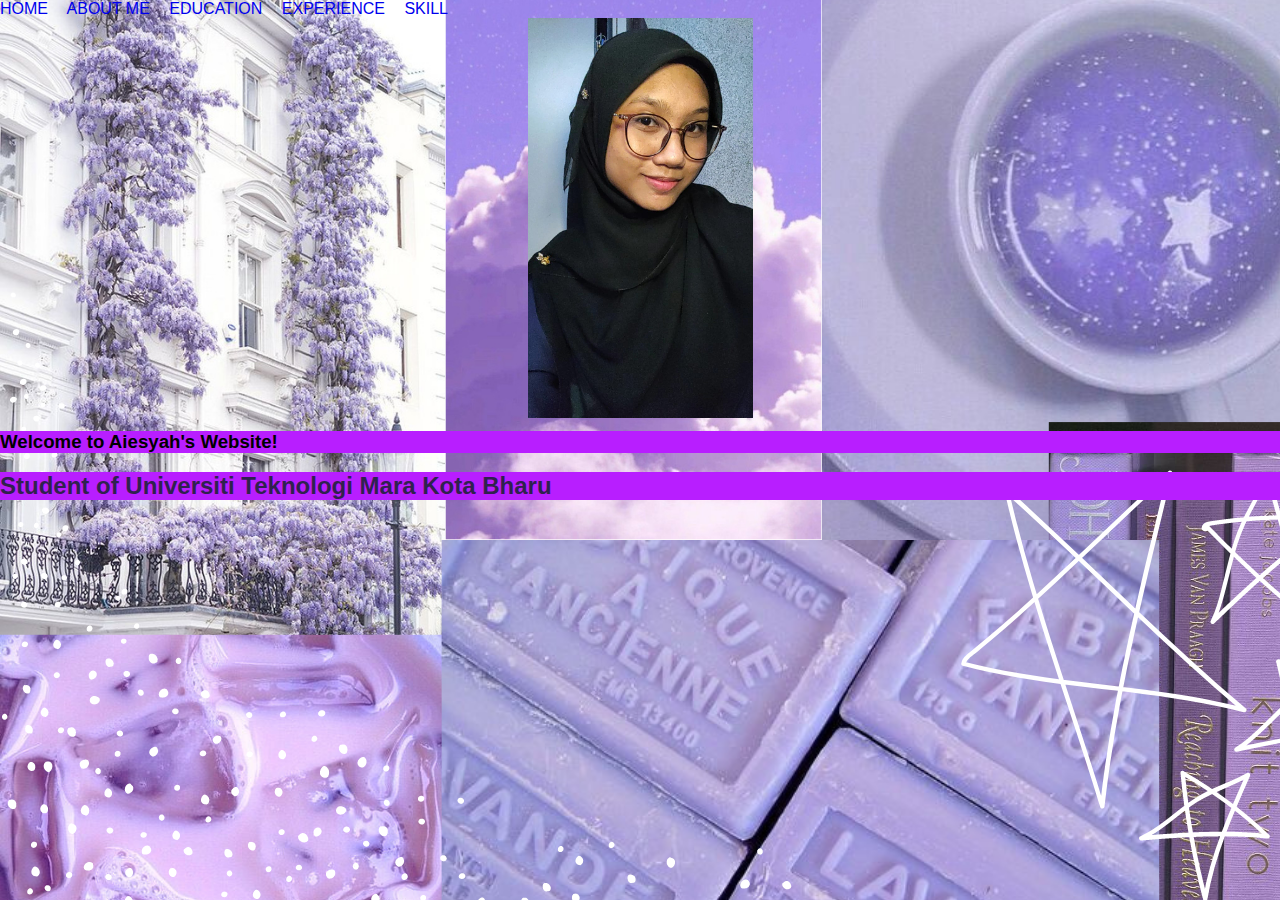
<file: index.html>
<html>
<head>

    
    <link rel="stylesheet"href="css/style.css">
    
    <style>

        h2{color:rgb(48, 33, 78);}
        p{color:hotpink;}
       

    </style>

<title></title>
<head>
    <nav>
        <a href = "index.html">HOME</a> 
        <a href="about me.html">ABOUT ME</a>
        <a href="education.html">EDUCATION</a>
        <a href="experience.html">EXPERIENCE</a>
        <a href="skill.html">SKILL</a>
        
    </nav>
    <style>
        
        body {
          background-image: url(image/Light\ Purple\ Aesthetic\ Laptop\ Wallpaper.png);
        }
        img:hover {
  animation: shake 0.5s;
  animation-iteration-count: infinite;
}

@keyframes shake {
  0% { transform: translate(1px, 1px) rotate(0deg); }
  10% { transform: translate(-1px, -2px) rotate(-1deg); }
  20% { transform: translate(-3px, 0px) rotate(1deg); }
  30% { transform: translate(3px, 2px) rotate(0deg); }
  40% { transform: translate(1px, -1px) rotate(1deg); }
  50% { transform: translate(-1px, 2px) rotate(-1deg); }
  60% { transform: translate(-3px, 1px) rotate(0deg); }
  70% { transform: translate(3px, 1px) rotate(-1deg); }
  80% { transform: translate(-1px, -1px) rotate(1deg); }
  90% { transform: translate(1px, 2px) rotate(0deg); }
  100% { transform: translate(1px, -2px) rotate(-1deg); }
}

        </style>
        
    </head>
<body>
    

    <div align="center">
    <img src="image/WhatsApp Image 2024-06-25 at 01.04.52_b6168d5e.jpg" height="400px">
    </div>
    <h1 style="background-color:rgb(184, 30, 255);">Welcome to Aiesyah's Website!</h1>
    <h2 style="background-color:rgb(184, 30, 255);">Student of Universiti Teknologi Mara Kota Bharu</h2>


</head>
<body>

    </body>
</file>
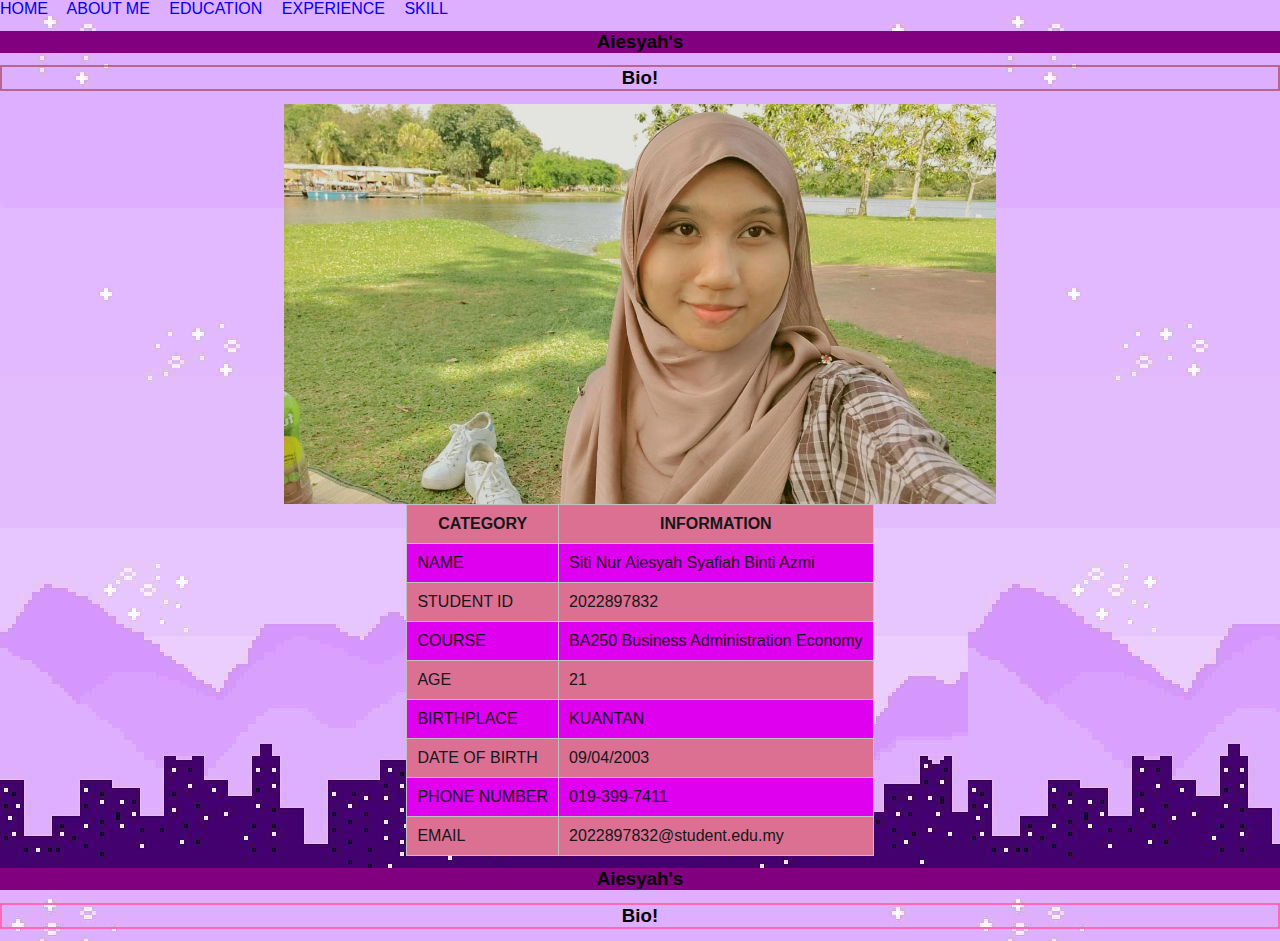
<file: about me.html>
<html>
<head>

    
    <link rel="stylesheet"href="css/style.css">

    <style>

        h2{color:rgb(98, 255, 0);}
        p{color:hotpink;}

    </style>
     <nav>
        <a href = "index.html">HOME</a>
        <a href="about me.html">ABOUT ME</a>
        <a href="education.html">EDUCATION</a>
        <a href="experience.html">EXPERIENCE</a>
        <a href="skill.html">SKILL</a>
        </nav>

<title></title>
<head>
    <style>
        
        body {
          background-image: url(image/Pastel\ Pink\ Aesthetic\ Laptop\ Wallpaper\ On.jpg);
        }

        </style>
<body>
    
    
    
    <div align="center">
        <h1 style="background-color:purple;"> Aiesyah's </h1>
        <h1 style="border:2px solid rgba(164, 49, 68, 0.595);">Bio!</h1>
       <h1 class=center;></h1>
        </div>

        <div align="center">
            <img src="image/WhatsApp Image 2024-07-04 at 13.19.13_c1ebcbf3.jpg" height="400px">
            </div>
<table>
    <table class="center">

            <tr>
                <th>CATEGORY</th>
                <th>INFORMATION</th>
                
            </tr>
            <tr>
            <td>NAME</td>
            <td>Siti Nur Aiesyah Syafiah Binti Azmi</td>
           
        </tr>
        <tr>
            <td>STUDENT ID</td>
            <td>2022897832</td>
            
        
        </tr>
        
        <tr>
        <td>COURSE</td>
        <td>BA250 Business Administration Economy</td>
        
        </tr>
        
        <tr>
            <td>AGE</td>
            <td>21</td>
         
        </tr>

        <tr>
            <td>BIRTHPLACE</td>
            <td>KUANTAN</td>
        </tr>

        <tr>
            <td>DATE OF BIRTH</td>
            <td>09/04/2003</td>
        </tr>

        <tr>
            <td>PHONE NUMBER</td>
            <td>019-399-7411</td>
        </tr>

        <tr>
            <td>EMAIL</td>
            <td>2022897832@student.edu.my</td>
        </tr>
        
        </table>
</head>
<body>
    <div align="center">
        <h1 style="background-color:purple;"> Aiesyah's </h1>
        <h1 style="border:2px solid hotpink;">Bio!</h1>
       <h1 class=center;></h1>
        </div>
    
    </div>
   
    </nav>
    </div>
</file>
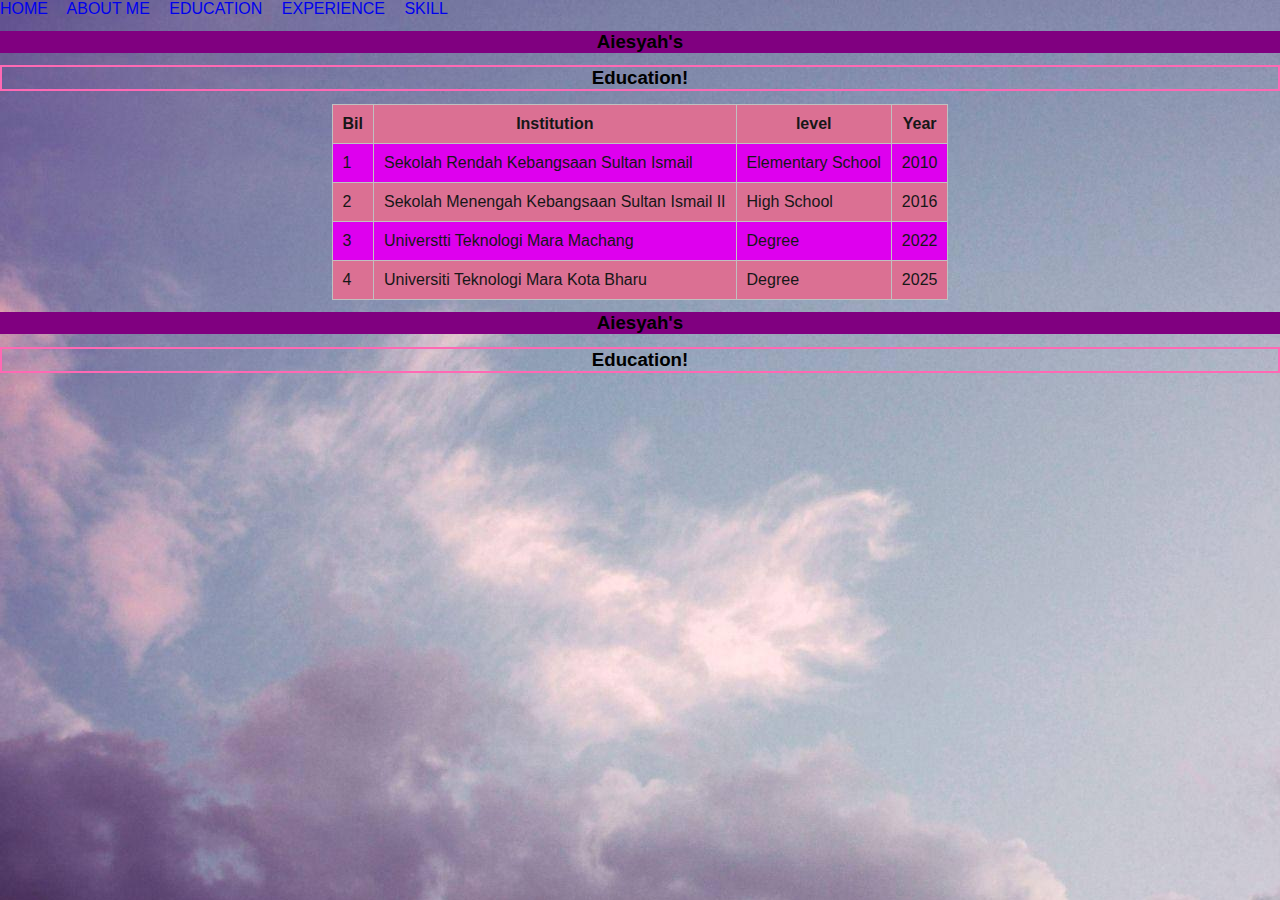
<file: education.html>
<!DOCTYPE html>
<html lang="en">
<head>
    <meta charset="UTF-8">
    <meta name="viewport" content="width=device-width, initial-scale=1.0">
    <title>Document</title>
    <link rel="stylesheet" href="css/style.css">
</head>
<style>
        
    body {
      background-image: url(image/Cloudy\ Sky\ Pastel\ Aesthetic\ Laptop\ Wallpaper.jpg);
    }

    </style>
<body>
    

    <nav>
        <a href = "index.html">HOME</a>
        <a href="about me.html">ABOUT ME</a>
        <a href="education.html">EDUCATION</a>
        <a href="experience.html">EXPERIENCE</a>
        <a href="skill.html">SKILL</a>
        
    </nav>
</body>
<body>
    <div align="center">
    <h1 style="background-color:purple;"> Aiesyah's </h1>
    <h1 style="border:2px solid hotpink;">Education!</h1>
   <h1 class=center;></h1>
    </div>
<table>
    
    <table class="center">
    <tr>
        <th>Bil</th>
        <th>Institution</th>
        <th>level</th>
        <th>Year</th>
    </tr>
    <tr>
    <td>1</td>
    <td>Sekolah Rendah Kebangsaan Sultan Ismail</td>
    <td>Elementary School</td>
    <td>2010</td>
</tr>
<tr>
    <td>2</td>
    <td>Sekolah Menengah Kebangsaan Sultan Ismail II</td>
    <td>High School</td>
    <td>2016</td>

</tr>

<tr>
<td>3</td>
<td>Universtti Teknologi Mara Machang</td>
<td>Degree</td>
<td>2022</td>
</tr>

<tr>
    <td>4</td>
    <td>Universiti Teknologi Mara Kota Bharu</td>
    <td>Degree</td>
    <td>2025</td>
</tr>


</table>
</body>
<div align="center">
    <h1 style="background-color:purple;"> Aiesyah's </h1>
    <h1 style="border:2px solid hotpink;">Education!</h1>
   <h1 class=center;></h1>
    </div>

</div>
</html>
</file>
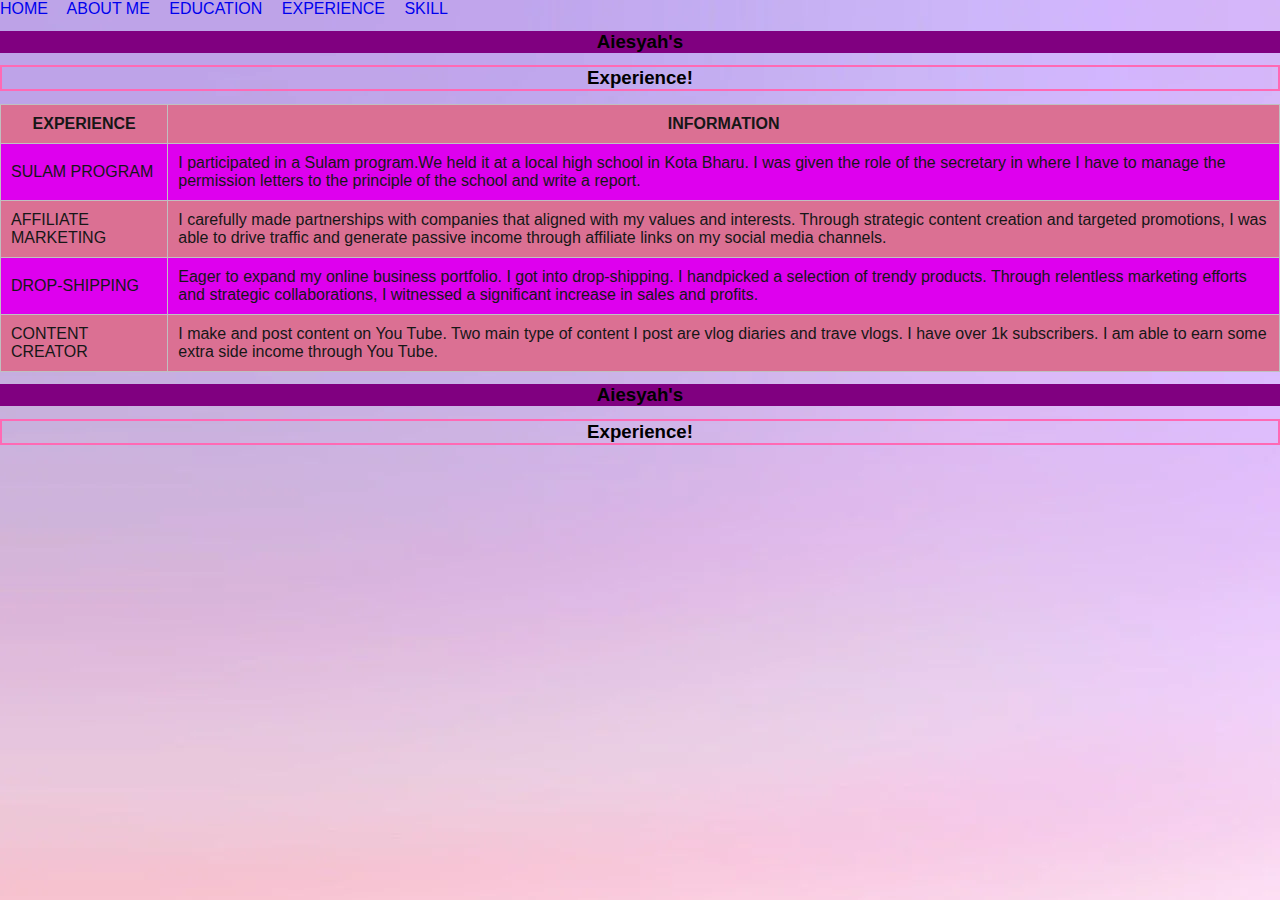
<file: experience.html>
<html>
<head>

    
    <link rel="stylesheet"href="css/style.css">

    <style>

        h2{color:rgb(123, 255, 0);}
        p{color:hotpink;}

    </style>
     <nav>
        <a href = "index.html">HOME</a>
        <a href="about me.html">ABOUT ME</a>
        <a href="education.html">EDUCATION</a>
        <a href="experience.html">EXPERIENCE</a>
        <a href="skill.html">SKILL</a>
    </nav>

<title></title>
<head>
    <style>
        
        body {
          background-image: url(image/wp6726043.webp);
        }

        </style>
<body>

<div align="center">
        <h1 style="background-color:purple;"> Aiesyah's </h1>
        <h1 style="border:2px solid hotpink;">Experience!</h1>
       <h1 class=center;></h1>
        </div>
<table>
    <table class="center">

            <tr>
            
            <th>EXPERIENCE</th>
            <th>INFORMATION</th>
                
            </tr>
            <tr>
                
            <td>SULAM PROGRAM</td> 
            <td>I participated in a Sulam program.We held it at a local high school in Kota Bharu. I was given the role of the secretary in where I have to manage the permission letters to the principle of the school and write a report.</td>
           
        </tr>
        <tr>
            <td>AFFILIATE MARKETING</td>
            <td>I carefully made partnerships with companies that aligned with my values and interests. Through strategic content creation and targeted promotions, I was able to drive traffic and generate passive income through affiliate links on my social media channels.</td>
            
        
        </tr>
        
        <tr>
        <td>DROP-SHIPPING</td>
        <td>Eager to expand my online business portfolio. I got into drop-shipping. I handpicked a selection of trendy products. Through relentless marketing efforts and strategic collaborations, I witnessed a significant increase in sales and profits.</td>
        
        </tr>
        
    </tr>
        
    <tr>
    <td>CONTENT CREATOR</td>
    <td>I make and post content on You Tube. Two main type of content I post are vlog diaries and trave vlogs. I have over 1k subscribers. I am able to earn some extra side income through You Tube.</td>
    
    </tr>
    
        
        </table>
</head>
<body>
   
    </nav>
    </div>
    <html>

<body>
    
    
    
    <div align="center">
        <h1 style="background-color:purple;"> Aiesyah's </h1>
        <h1 style="border:2px solid hotpink;">Experience!</h1>
       <h1 class=center;></h1>
        </div>
    
    </div>
</file>
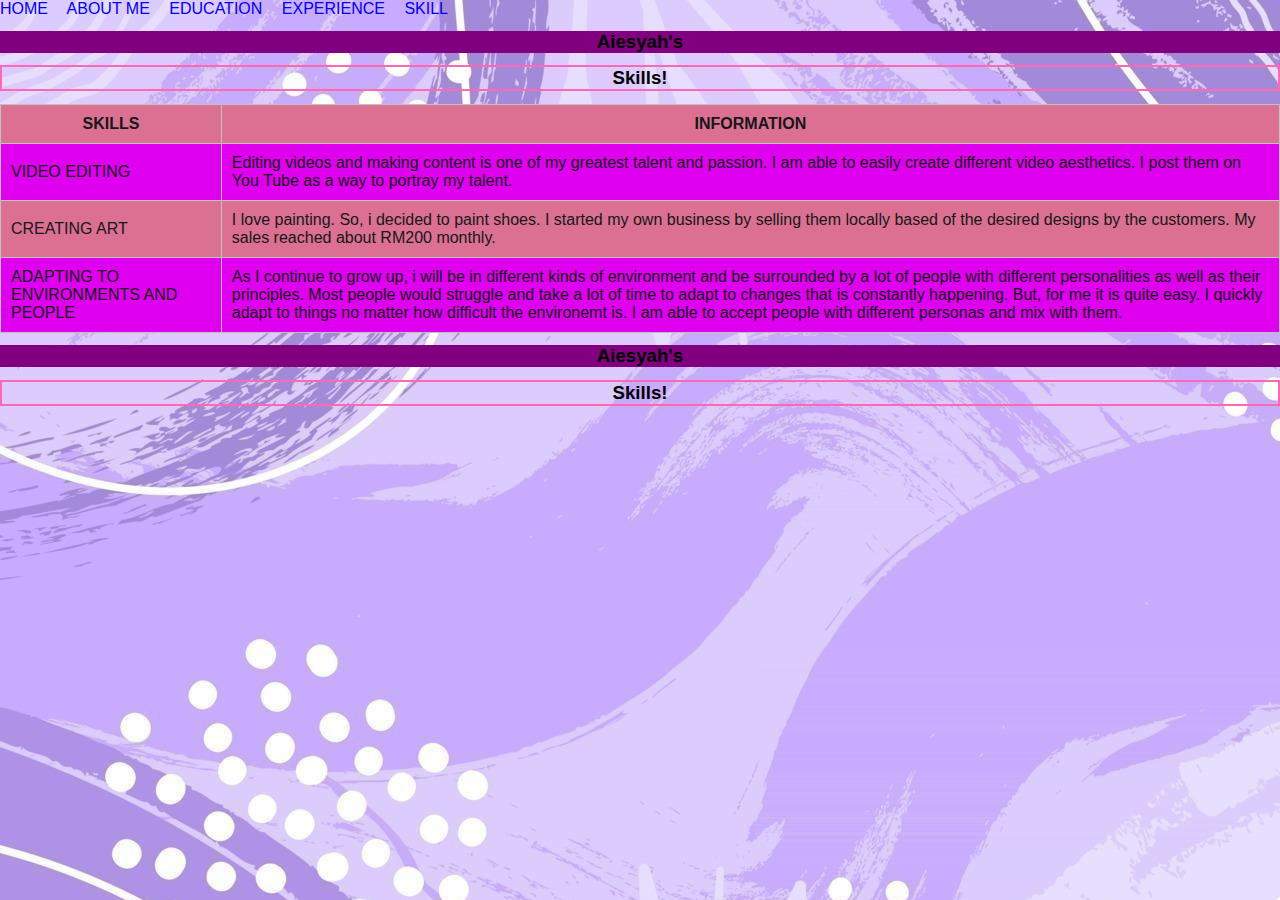
<file: skill.html>
<html>
<head>

    
    <link rel="stylesheet"href="css/style.css">

    <style>

        h2{color:rgb(98, 255, 0);}
        p{color:hotpink;}

    </style>
     <nav>
        <a href = "index.html">HOME</a>
        <a href="about me.html">ABOUT ME</a>
        <a href="education.html">EDUCATION</a>
        <a href="experience.html">EXPERIENCE</a>
        <a href="skill.html">SKILL</a>
        </nav>

<title></title>
<head>
    <style>
        
        body {
          background-image: url(image/det31r.jpg);
        }

        </style>
<body>
    <div align="center">
        <h1 style="background-color:purple;"> Aiesyah's </h1>
        <h1 style="border:2px solid hotpink;">Skills!</h1>
       <h1 class=center;></h1>
        </div>
<table>
    <table class="center">

            <tr>
                <th>SKILLS</th>
                <th>INFORMATION</th>
                
            </tr>
            <tr>
            <td>VIDEO EDITING</td>
            <td> Editing videos and making content is one of my greatest talent and passion. I am able to easily create different video aesthetics. I post them on You Tube as a way to portray my talent.</td>
           
        </tr>
        <tr>
            <td>CREATING ART</td>
            <td>I love painting. So, i decided to paint shoes. I started my own business by selling them locally based of the desired designs by the customers. My sales reached about RM200 monthly.</td>
            
        
        </tr>
        
        <tr>
        <td>ADAPTING TO ENVIRONMENTS AND PEOPLE</td>
        <td>As I continue to grow up, i will be in different kinds of environment and be surrounded by a lot of people with different personalities as well as their principles. Most people would struggle and take a lot of time to adapt to changes that is constantly happening. But, for me it is quite easy. I quickly adapt to things no matter how difficult the environemt is. I am able to accept people with different personas and mix with them.</td>
        
        </tr>
        
        
        
        </table>
</head>
<body>
   
    </nav>
    </div>
    
    
    <div align="center">
        <h1 style="background-color:purple;"> Aiesyah's </h1>
        <h1 style="border:2px solid hotpink;">Skills!</h1>
       <h1 class=center;></h1>
        </div>
</file>
<file: css/style.css>
h1
{
    color:black;(0, 60, 255);
    font-size:14pt;
    
}


  

h2{

    color:crimson;
}
p
{
    color:black;
}
.center {
    margin-left: auto;
    margin-right: auto;
}

hr
{
height:20px;
color:brown;
background-color:blueviolet;
border:none;
}

.logo
{
    background-color:darkblue;
    width: 90%;
    height: 50px;
    float: left;
}


menu
{
background-color: cornflowerblue;
width:90%;
height:50px;
float: left;
}
*{box-sizing:border-box}
body{font-family:Verdana,sans-serif;margin:0}
.mySlides {display:none}
img{vertical-align:middle;}
/*
.slider /*slideshow container*/
{
max-width: 1000px;
margin:auto;
position: relative;
}

.myslide /*image is hidden by default*/
{
display: none;
}

.prev, .next /*prev and next button*/
{
    cursor: pointer;
    position: absolute;
    top:50%;
    width:auto;
    padding:20px;
    transition:0.5s;
    border: radius: 0 3px 3px 0;
    user-select:none;

}

table,tr,td,th
{
  border: 1px solid ;  
  border-collapse: collapse;
  padding: 10px;
}

tr,td,th
{
    border: 1px solid silver;  
    border-collapse: collapse;  
}

tr 
{
background-color: palevioletred;
color:rgb(22, 23, 23);
}

tr:nth-child(even)
{
    background-color:rgb(222, 0, 238);
}

tr:hover
{
    background-color:silver;
nav

}
.center {
    margin-left: auto;
    margin-right: auto;
  }

{
font-family:Verdana;
padding-bottom: 30px;
padding-top: 20px;
padding-left:10px;
padding-right:10px;
text-align: right;
font-size: 10pt;

}

a
{
text-decoration:none;
margin-right:15px;
}
</file>
